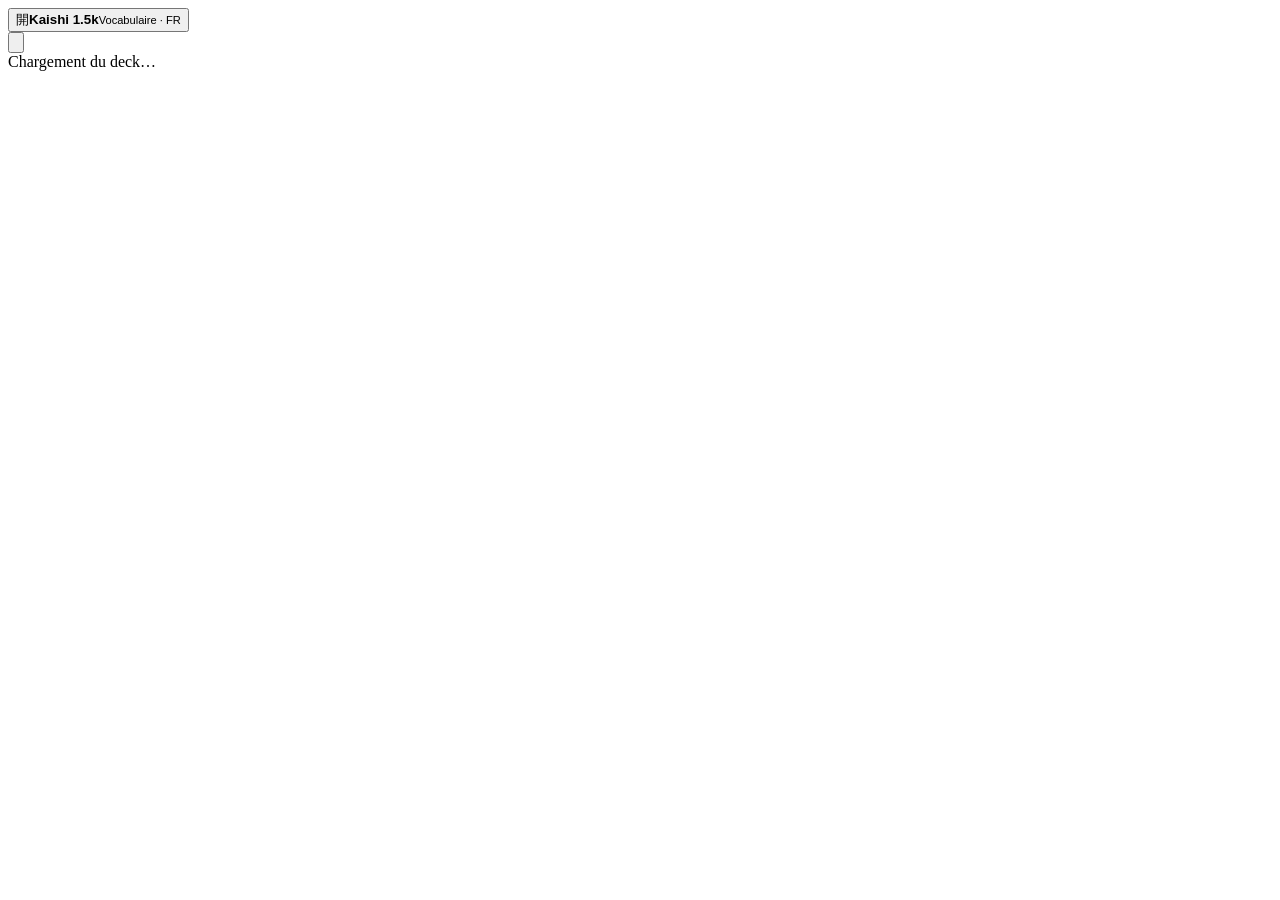
<file: source/src/shell.html>
<!doctype html>
<html lang="fr">
<head>
<meta charset="utf-8">
<meta name="viewport" content="width=device-width,initial-scale=1,viewport-fit=cover">
<title>Kaishi 1.5k</title>
<meta name="apple-mobile-web-app-capable" content="yes">
<meta name="mobile-web-app-capable" content="yes">
<meta name="apple-mobile-web-app-title" content="Kaishi">
<meta name="apple-mobile-web-app-status-bar-style" content="black-translucent">
<meta name="theme-color" content="#f4f2ec" media="(prefers-color-scheme: light)">
<meta name="theme-color" content="#121211" media="(prefers-color-scheme: dark)">
<link rel="apple-touch-icon" href="apple-touch-icon.png">
<link rel="icon" href="icon-192.png">
<link rel="manifest" href="manifest.webmanifest">
<link rel="preconnect" href="https://fonts.googleapis.com">
<link rel="preconnect" href="https://fonts.gstatic.com" crossorigin>
<link rel="stylesheet" href="https://fonts.googleapis.com/css2?family=Inter:wght@400;500;600;700;800&family=Source+Serif+4:ital,opsz,wght@0,8..60,400;0,8..60,600;1,8..60,400&family=Klee+One:wght@400;600&family=Shippori+Mincho+B1:wght@600;800&family=Zen+Kaku+Gothic+New:wght@400;500;700&display=swap">
<style>__CSS__</style>
</head>
<body>

<div id="app">
  <header class="bar gut"><div class="wrap">
    <button class="brand" id="brand" aria-label="Accueil du deck"><span class="brand-mark" lang="ja">開</span><span class="brand-txt"><strong>Kaishi 1.5k</strong><small>Vocabulaire · FR</small></span></button>
    <div class="counts num" id="counts" aria-label="Cartes restantes aujourd'hui"></div>
    <button class="icon-btn" id="menuBtn" aria-label="Menu" aria-haspopup="true">
      <svg viewBox="0 0 24 24" fill="currentColor" aria-hidden="true"><circle cx="5" cy="12" r="2"/><circle cx="12" cy="12" r="2"/><circle cx="19" cy="12" r="2"/></svg>
    </button>
  </div></header>
  <main class="stage gut" id="stage"><div class="wrap" id="view"><div class="loading">Chargement du deck…</div></div></main>
  <footer class="answer gut" id="answer" hidden><div class="wrap" id="answerInner"></div></footer>
</div>
<div id="menu" class="menu" hidden></div>
<div id="sheet" hidden></div>
<div id="toast" class="toast" hidden></div>

<script id="deck" type="application/json">__DECK__</script>
<script id="kanji" type="application/json">__KANJI__</script>
<script id="kvocab" type="application/json">__KVOCAB__</script>
<script>
__JS__</script>
</body>
</html>
</file>
